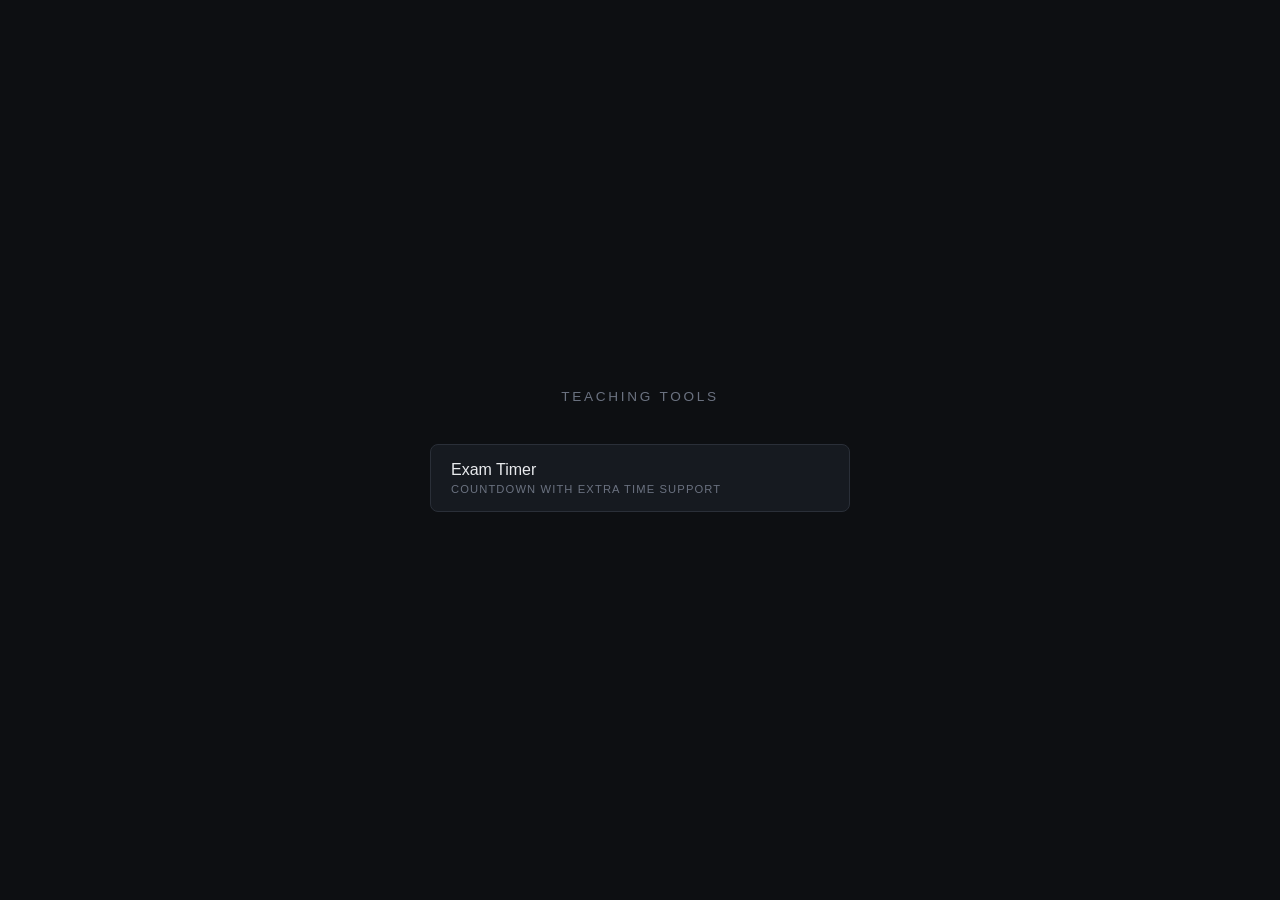
<file: index.html>
<!DOCTYPE html>
<html lang="en">
<head>
<meta charset="UTF-8">
<meta name="viewport" content="width=device-width, initial-scale=1.0">
<title>Teaching Tools</title>
<link rel="stylesheet" href="styles.css">
<style>
  .tool-link {
    display: block;
    padding: 1rem 1.25rem;
    border: 1px solid var(--border);
    border-radius: 8px;
    background: var(--surface);
    color: var(--text);
    text-decoration: none;
    font-family: var(--sans);
    transition: border-color 0.15s, color 0.15s;
  }
  .tool-link:hover { border-color: var(--accent); color: var(--accent); }
  .tool-link span {
    display: block;
    font-size: 0.7rem;
    letter-spacing: 0.1em;
    text-transform: uppercase;
    color: var(--muted);
    margin-top: 0.25rem;
  }
  .tool-link:hover span { color: var(--muted); }
  ul { list-style: none; width: 100%; max-width: 420px; display: flex; flex-direction: column; gap: 0.75rem; }
</style>
</head>
<body>
<h1>Teaching Tools</h1>
<ul>
  <li><a class="tool-link" href="exam-timer.html">Exam Timer<span>Countdown with extra time support</span></a></li>
</ul>
</body>
</html>
</file>
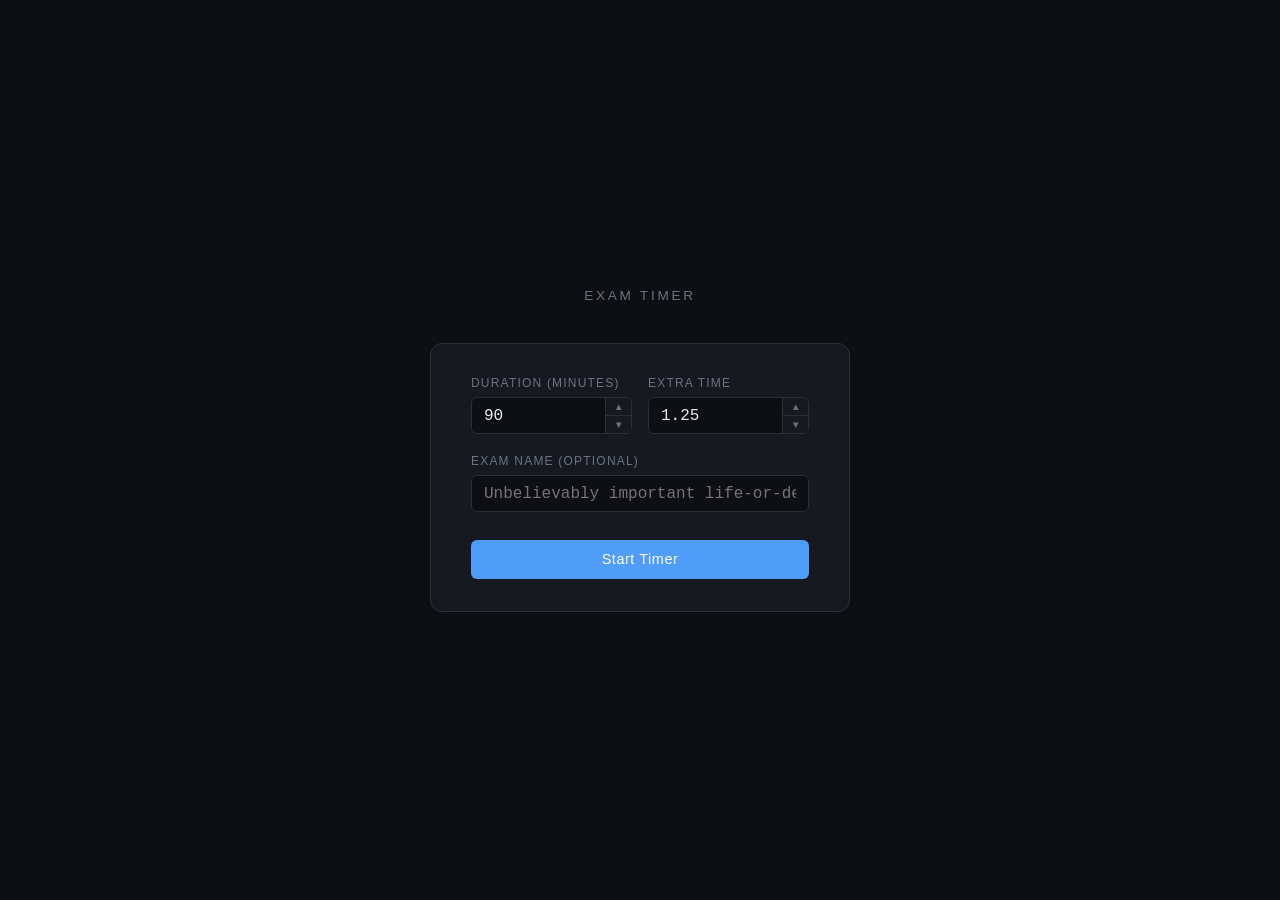
<file: exam-timer.html>
<!DOCTYPE html>
<html lang="en">
<head>
<meta charset="UTF-8">
<meta name="viewport" content="width=device-width, initial-scale=1.0">
<title>Exam Timer</title>
<link rel="stylesheet" href="styles.css">
</head>
<body>

<h1>Exam Timer</h1>

<!-- SETUP -->
<div id="setup">
  <div class="row">
    <div class="field">
      <label for="duration">Duration (minutes)</label>
      <div class="num-wrap">
        <input type="number" id="duration" min="1" value="90" />
        <div class="spin-btns">
          <button type="button" onclick="step('duration',1)">▲</button>
          <button type="button" onclick="step('duration',-1)">▼</button>
        </div>
      </div>
    </div>
    <div class="field">
      <label for="extraMult">Extra time</label>
      <div class="num-wrap">
        <input type="number" id="extraMult" min="0" max="10" step="0.05" value="1.25" />
        <div class="spin-btns">
          <button type="button" onclick="step('extraMult',0.05)">▲</button>
          <button type="button" onclick="step('extraMult',-0.05)">▼</button>
        </div>
      </div>
    </div>
  </div>
  <div class="field">
    <label for="examName">Exam name (optional)</label>
    <input type="text" id="examName" placeholder="Unbelievably important life-or-death exam" />
  </div>
  <button id="startBtn">Start Timer</button>
</div>

<!-- DISPLAY -->
<div id="display">
  <div class="timer-grid">

    <!-- big countdown -->
    <div class="card countdown-card" id="mainCard">
      <div class="card-label" id="displayName">Time Remaining</div>
      <div id="mainCountdown">--:--:--</div>
    </div>

    <!-- start / end times -->
    <div class="card">
      <div class="card-label">Started</div>
      <div class="card-value" id="startTime">--:--</div>
    </div>
    <div class="card">
      <div class="card-label">Ends</div>
      <div class="card-value" id="endTime">--:--</div>
    </div>

    <!-- extra time (shown only if selected) -->
    <div class="card extra-card wide" id="extraCard" style="display:none">
      <div class="card-label" id="extraLabel">Extra Time Ends</div>
      <div style="display:flex; align-items:baseline; gap:1.5rem; flex-wrap:wrap;">
        <div>
          <div style="font-size:0.65rem;letter-spacing:0.1em;text-transform:uppercase;color:var(--muted);margin-bottom:0.3rem;">Ends at</div>
          <div class="card-value" id="extraEndTime">--:--</div>
        </div>
        <div style="flex:1; text-align:right;">
          <div id="extraCountdown">--:--:--</div>
        </div>
      </div>
    </div>

  </div>

  <div class="controls">
    <button class="btn" id="pauseBtn">Pause</button>
    <button class="btn reset" id="resetBtn">Reset</button>
  </div>
  <div class="paused-badge" id="pausedBadge">Paused</div>
</div>

<script>
  const fmtTime = d => d.toLocaleTimeString([], {hour:'2-digit', minute:'2-digit'});

  function step(id, delta) {
    const el = document.getElementById(id);
    const val = parseFloat(el.value) || 0;
    const min = parseFloat(el.min ?? '-Infinity');
    el.value = Math.max(min, Math.round((val + delta) * 1000) / 1000);
  }

  const fmtCountdown = secs => {
    if (secs <= 0) return '00:00:00';
    const h = Math.floor(secs / 3600);
    const m = Math.floor((secs % 3600) / 60);
    const s = secs % 60;
    return `${String(h).padStart(2,'0')}:${String(m).padStart(2,'0')}:${String(s).padStart(2,'0')}`;
  };

  let endMs, extraEndMs, pausedAt, interval;
  let paused = false;

  document.getElementById('startBtn').addEventListener('click', () => {
    const dur = parseFloat(document.getElementById('duration').value);
    const mult = parseFloat(document.getElementById('extraMult').value);
    const name = document.getElementById('examName').value.trim();
    if (!dur || dur <= 0) return;

    const now = Date.now();
    endMs = now + dur * 60000;
    extraEndMs = mult > 0 ? now + dur * mult * 60000 : null;

    document.getElementById('startTime').textContent = fmtTime(new Date(now));
    document.getElementById('endTime').textContent   = fmtTime(new Date(endMs));
    if (name) document.getElementById('displayName').textContent = name;

    if (extraEndMs) {
      document.getElementById('extraLabel').textContent = `Extra Time (${mult}×)`;
      document.getElementById('extraEndTime').textContent = fmtTime(new Date(extraEndMs));
      document.getElementById('extraCard').style.display = 'block';
    }

    document.getElementById('setup').style.display   = 'none';
    document.getElementById('display').style.display = 'block';

    tick();
    interval = setInterval(tick, 1000);
  });

  function tick() {
    if (paused) return;
    const now = Date.now();

    const remMain = Math.max(0, Math.ceil((endMs - now) / 1000));
    const mainEl = document.getElementById('mainCountdown');
    const cardEl = document.getElementById('mainCard');
    mainEl.textContent = fmtCountdown(remMain);

    mainEl.classList.remove('state-warn','state-danger','state-done');
    cardEl.classList.remove('state-warn','state-danger');
    if (remMain === 0) {
      mainEl.classList.add('state-done');
    } else if (remMain <= 600) {
      mainEl.classList.add('state-danger');
      cardEl.classList.add('state-danger');
    } else if (remMain <= 1800) {
      mainEl.classList.add('state-warn');
      cardEl.classList.add('state-warn');
    }

    if (extraEndMs) {
      const remExtra = Math.max(0, Math.ceil((extraEndMs - now) / 1000));
      const extraEl = document.getElementById('extraCountdown');
      extraEl.textContent = fmtCountdown(remExtra);
      extraEl.classList.remove('state-danger','state-done');
      if (remExtra === 0) extraEl.classList.add('state-done');
      else if (remExtra <= 600) extraEl.classList.add('state-danger');
    }
  }

  document.getElementById('pauseBtn').addEventListener('click', () => {
    paused = !paused;
    document.getElementById('pauseBtn').textContent = paused ? 'Resume' : 'Pause';
    document.getElementById('pausedBadge').style.display = paused ? 'block' : 'none';
    if (!paused) {
      if (!pausedAt) return;
      const delta = Date.now() - pausedAt;
      endMs += delta;
      if (extraEndMs) extraEndMs += delta;
      document.getElementById('endTime').textContent = fmtTime(new Date(endMs));
      if (extraEndMs) document.getElementById('extraEndTime').textContent = fmtTime(new Date(extraEndMs));
      pausedAt = null;
    } else {
      pausedAt = Date.now();
    }
  });

  document.getElementById('resetBtn').addEventListener('click', () => {
    clearInterval(interval);
    paused = false;
    pausedAt = null;
    document.getElementById('display').style.display = 'none';
    document.getElementById('setup').style.display   = 'block';
    document.getElementById('extraCard').style.display = 'none';
    document.getElementById('pauseBtn').textContent  = 'Pause';
    document.getElementById('pausedBadge').style.display = 'none';
    document.getElementById('displayName').textContent = 'Time Remaining';
    ['mainCountdown','extraCountdown'].forEach(id => {
      const el = document.getElementById(id);
      el.textContent = '--:--:--';
      el.className = '';
    });
    document.getElementById('mainCard').className = 'card countdown-card';
  });
</script>
</body>
</html>
</file>
<file: styles.css>
*, *::before, *::after { box-sizing: border-box; margin: 0; padding: 0; }

:root {
  --bg: #0d0f12;
  --surface: #161a20;
  --border: #2a2f38;
  --text: #e8eaed;
  --muted: #6b7280;
  --accent: #4f9cf9;
  --warn: #f0a500;
  --danger: #e8453c;
  --extra: #34c48b;
  --mono: 'Courier New', 'Lucida Console', monospace;
  --sans: -apple-system, BlinkMacSystemFont, 'Segoe UI', sans-serif;
}

body {
  background: var(--bg);
  color: var(--text);
  font-family: var(--sans);
  min-height: 100vh;
  display: flex;
  flex-direction: column;
  align-items: center;
  justify-content: center;
  padding: 2rem;
}

h1 {
  font-family: var(--sans);
  font-weight: 300;
  font-size: 0.85rem;
  letter-spacing: 0.2em;
  text-transform: uppercase;
  color: var(--muted);
  margin-bottom: 2.5rem;
}

/* ── SETUP PANEL ── */
#setup {
  background: var(--surface);
  border: 1px solid var(--border);
  border-radius: 12px;
  padding: 2rem 2.5rem;
  width: 100%;
  max-width: 420px;
}

.field { margin-bottom: 1.25rem; }

label {
  display: block;
  font-size: 0.75rem;
  letter-spacing: 0.1em;
  text-transform: uppercase;
  color: var(--muted);
  margin-bottom: 0.4rem;
}

input, select {
  width: 100%;
  background: var(--bg);
  border: 1px solid var(--border);
  border-radius: 6px;
  color: var(--text);
  font-family: var(--mono);
  font-size: 1rem;
  padding: 0.55rem 0.75rem;
  outline: none;
  transition: border-color 0.15s;
}
input:focus, select:focus { border-color: var(--accent); }

/* styled spinners */
input[type=number] { appearance: none; -moz-appearance: textfield; padding-right: 0; }
input[type=number]::-webkit-outer-spin-button,
input[type=number]::-webkit-inner-spin-button {
  -webkit-appearance: none;
}
.num-wrap { position: relative; }
.num-wrap input { padding-right: 2rem; }
.spin-btns {
  position: absolute; right: 1px; top: 1px; bottom: 1px;
  display: flex; flex-direction: column;
  width: 1.6rem; border-left: 1px solid var(--border);
  border-radius: 0 5px 5px 0; overflow: hidden;
}
.spin-btns button {
  flex: 1; background: var(--surface); border: none;
  color: var(--muted); cursor: pointer; font-size: 0.6rem; line-height: 1;
  transition: background 0.1s, color 0.1s; padding: 0;
}
.spin-btns button:hover { background: var(--border); color: var(--text); }
.spin-btns button:first-child { border-bottom: 1px solid var(--border); }

.row { display: flex; gap: 1rem; align-items: flex-end; }
.row .field { flex: 1; }

select option { background: var(--surface); }

#startBtn {
  width: 100%;
  margin-top: 0.5rem;
  padding: 0.7rem;
  background: var(--accent);
  color: #fff;
  border: none;
  border-radius: 6px;
  font-family: var(--sans);
  font-size: 0.9rem;
  font-weight: 500;
  cursor: pointer;
  letter-spacing: 0.04em;
  transition: opacity 0.15s;
}
#startBtn:hover { opacity: 0.85; }

/* ── TIMER DISPLAY ── */
#display { display: none; width: 100%; max-width: 700px; }

.timer-grid {
  display: grid;
  grid-template-columns: 1fr 1fr;
  gap: 1rem;
  margin-bottom: 1rem;
}

.card {
  background: var(--surface);
  border: 1px solid var(--border);
  border-radius: 12px;
  padding: 1.5rem 1.75rem;
}

.card.wide { grid-column: 1 / -1; }

.card-label {
  font-size: 0.7rem;
  letter-spacing: 0.15em;
  text-transform: uppercase;
  color: var(--muted);
  margin-bottom: 0.5rem;
}

.card-value {
  font-family: var(--mono);
  font-size: 1.15rem;
  font-weight: 400;
  color: var(--text);
}

/* big countdown */
.countdown-card {
  grid-column: 1 / -1;
  text-align: center;
  padding: 2rem;
  transition: border-color 0.4s;
}

#mainCountdown {
  font-family: var(--mono);
  font-size: clamp(3.5rem, 10vw, 6rem);
  font-weight: 500;
  letter-spacing: 0.05em;
  line-height: 1;
  transition: color 0.4s;
}

/* extra time card */
.extra-card {
  border-color: color-mix(in srgb, var(--extra) 40%, transparent);
}

.extra-card .card-label { color: var(--extra); }

#extraCountdown {
  font-family: var(--mono);
  font-size: clamp(2rem, 6vw, 3.5rem);
  font-weight: 500;
  letter-spacing: 0.05em;
  line-height: 1;
  color: var(--extra);
  transition: color 0.4s;
}

/* state colors */
.state-warn   { color: var(--warn)   !important; border-color: color-mix(in srgb, var(--warn)   40%, transparent) !important; }
.state-danger { color: var(--danger) !important; border-color: color-mix(in srgb, var(--danger) 40%, transparent) !important; }
.state-done   { color: var(--muted)  !important; }

/* controls */
.controls {
  display: flex;
  gap: 0.75rem;
  justify-content: center;
  margin-top: 0.5rem;
}

.btn {
  padding: 0.5rem 1.4rem;
  border-radius: 6px;
  font-family: var(--sans);
  font-size: 0.85rem;
  font-weight: 500;
  cursor: pointer;
  border: 1px solid var(--border);
  background: var(--surface);
  color: var(--text);
  letter-spacing: 0.04em;
  transition: border-color 0.15s, color 0.15s;
}
.btn:hover { border-color: var(--accent); color: var(--accent); }
.btn.reset { color: var(--muted); }
.btn.reset:hover { border-color: var(--danger); color: var(--danger); }

.paused-badge {
  display: none;
  font-size: 0.7rem;
  letter-spacing: 0.15em;
  text-transform: uppercase;
  color: var(--warn);
  text-align: center;
  margin-top: 0.4rem;
}
</file>
